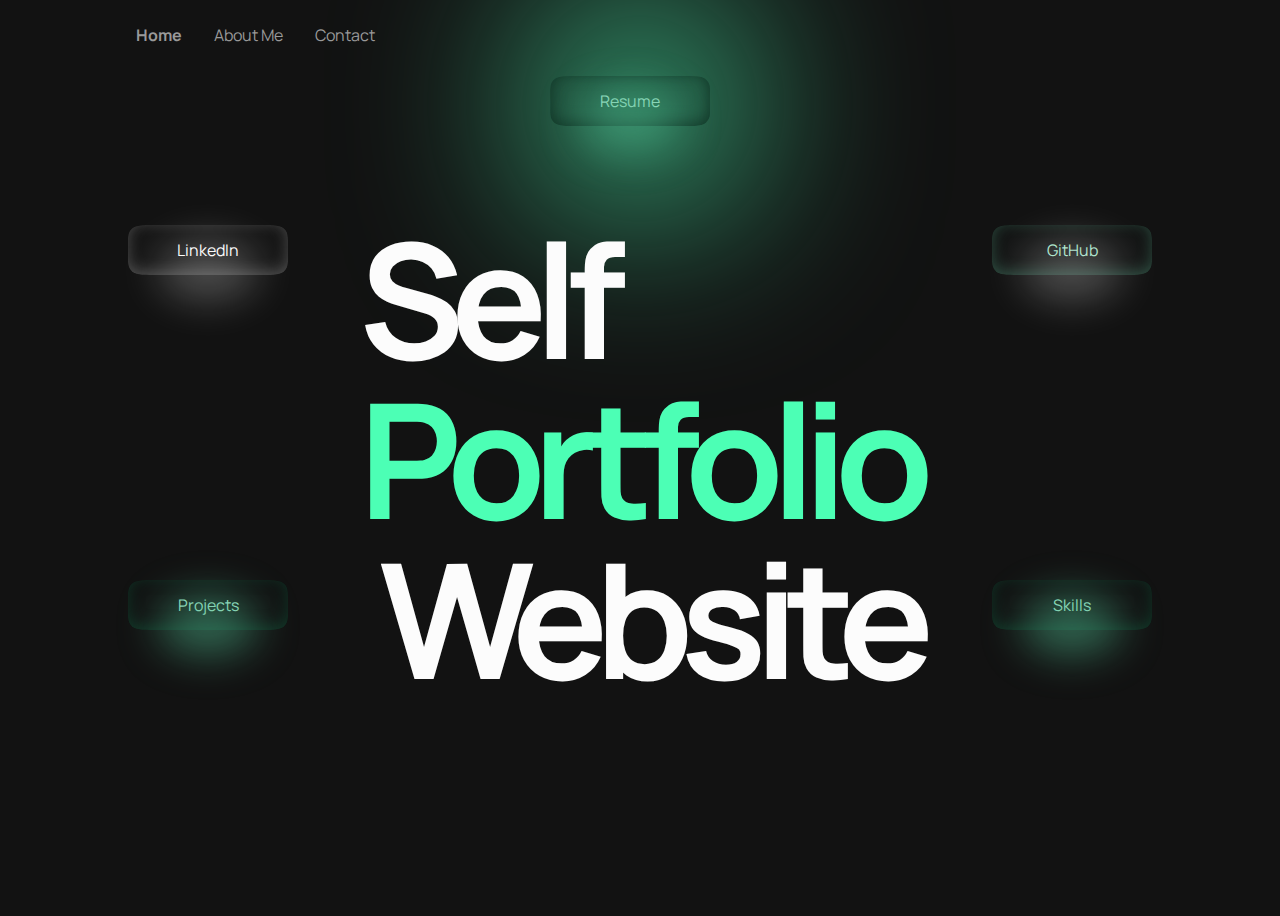
<file: SELF_PORTFOLIO/index.html>
<!DOCTYPE html>
<html lang="en">
<head>
    <meta charset="UTF-8">
    <meta name="viewport" content="width=device-width, initial-scale=1.0">
    <title>Document</title>
    <link rel="stylesheet" href="index.css">
</head>
<body>
    <nav>
        <p class="home">Home</p>
        <p class="menu">About Me</p>
        <p class="menu">Contact</p>
    </nav>


    <!-- <div class="grid">
        <svg class="grid-svg" xmlns="http://www.w3.org/2000/svg" width="982" height="786" viewBox="0 0 982 786" fill="none">
          <path fill-rule="evenodd" clip-rule="evenodd" d="M490 401V537H348.5V401H490ZM490 785.5V676H348.5V785.5H347.5V676H206V785.5H205V676H63.5V785.5H62.5V676H0V675H62.5V538H0V537H62.5V401H0V400H62.5V258H0V257H62.5V116H0V115H62.5V0H63.5V115L205 115V0H206V115L347.5 115V0H348.5V115H490V0H491V115L627.5 115V0H628.5V115H765V0H766V115L902.5 115V0H903.5V115H982V116H903.5V257H982V258H903.5V400H982V401H903.5V537H982V538H903.5V675H982V676H903.5V785.5H902.5V676H766V785.5H765V676H628.5V785.5H627.5V676H491V785.5H490ZM902.5 675V538H766V675H902.5ZM902.5 537V401H766V537H902.5ZM902.5 400V258H766V400H902.5ZM902.5 257V116L766 116V257H902.5ZM627.5 675H491V538H627.5V675ZM765 675H628.5V538H765V675ZM348.5 675H490V538H348.5V675ZM347.5 538V675H206V538H347.5ZM205 538V675H63.5V538H205ZM765 537V401H628.5V537H765ZM765 400V258H628.5V400H765ZM765 257V116H628.5V257H765ZM347.5 401V537H206V401H347.5ZM205 401V537H63.5V401H205ZM627.5 401V537H491V401H627.5ZM627.5 116L491 116V257H627.5V116ZM627.5 258H491V400H627.5V258ZM63.5 257V116L205 116V257H63.5ZM63.5 400V258H205V400H63.5ZM206 116V257H347.5V116L206 116ZM348.5 116V257H490V116H348.5ZM206 400V258H347.5V400H206ZM348.5 258V400H490V258H348.5Z" fill="url(#paint0_radial_1_8)" />
          <defs>
            <radialGradient id="paint0_radial_1_8" cx="0" cy="0" r="1" gradientUnits="userSpaceOnUse" gradientTransform="translate(491 392.75) rotate(90) scale(513.25 679.989)">
              <stop stop-color="white" stop-opacity="0.2" />
              <stop offset="1" stop-color="#000" stop-opacity="0" />
            </radialGradient>
          </defs>
        </svg> -->

    <div class="blur"></div>

    <div class="title">
        <p>Self</p>
        <p>Portfolio</p>
        <p>Website</p>
      </div>


      <a href="https://github.com/sreebisha" target="_top" class="button first"><button>GitHub</button><span></span></a>
      
      <a href="https://www.linkedin.com/in/sreebisha-k-a5251720a" target="_top" class="button sec"><button>LinkedIn</button><span></span></a>
          
      <a href="./resume.html" target="_blank" class="button third"><button>Resume</button><span></span></a>
    
      <a href="https://x.com/juxtopposed" target="_top" class="button forth"><button>Projects</button><span></span></a>

      <a href="https://x.com/juxtopposed" target="_top" class="button fifth"><button>Skills</button><span></span></a>


</body>
</html>
</file>
<file: SELF_PORTFOLIO/index.css>
@import url('https://fonts.googleapis.com/css?family=Manrope:700|Manrope:400');

:root {
    --text: hsl(0, 0%, 99%);
    --textDim: hsl(0, 0%, 60%);
    --background: hsl(0, 0%, 7%);
    --primary: hsl(155, 100%, 65%);
    --primaryBg: hsla(155, 44%, 55%, 0.01);
    --primaryHi: hsla(155, 100%, 75%, 25%);
    --primaryFg: hsl(154, 50%, 76%);
    --secondary: hsl(156, 51%, 14%);
    --secondaryFg: hsl(156, 51%, 75%);
    --secondaryBg: hsla(160, 40%, 6%, 0.05);
    --secondaryHi: hsla(156, 42%, 51%, 0.5);
    --accent: hsl(155, 100%, 94%);
    --accentBg: hsla(155, 100%, 94%, 1%);
    --accentHi: hsla(155, 100%, 100%, 25%);
  }

  body {
    font-family: 'Manrope';
    font-weight: 400;
    background-color: var(--background);
    color: var(--text);
    padding: 0 10%;
    display: flex;
    flex-direction: column;
    align-items: center;
    height: 100vh;
    overflow: hidden;
  }



  nav {
    display: flex;
    flex-direction: row;
    align-items: center;
    gap: 2rem;
    color: var(--textDim);
    width: 100%;
    box-sizing: border-box;
    z-index: 9999;
  }
  
  .menu:hover {
    color: var(--text);
    cursor: pointer;
  }
  
  .home {
    font-weight: bold;
  }


  /* .grid {
    position: absolute;
    height: 100%;
    weight: 100%;
    display: flex;
    align-items: center;
    justify-content: center;
    align-self: center;
    z-index: -1;
  }


  .grid-svg {
    height: 160%;
    width: 160%;
    position: relative;
    z-index: 1;
  } */

  .blur {
    height: 12rem;
    width: 12rem;
    background-color: var(--primary);
    filter: blur(100px);
    border-radius: 100px;
    z-index: 0;
    position: absolute;
    
  }

  .title {
    font-size: 10rem;
    font-weight: 700;
    letter-spacing: -0.8rem;
    display: flex;
    flex-direction: column;
    position: absolute;
    justify-content: center;
    align-self: center;
    height: 100%;
    z-index: 1000;
    text-decoration:dotted;
  }

  .title > p {
    margin: 0;
    line-height: 10rem;
    width: auto;
  }
  
  .title > p:nth-child(1){
    align-self: flex-start;
  }
  
  .title > p:nth-child(2){
    color: var(--primary);
    align-self: flex-end;
  }
  
  .title > p:nth-child(3){
    align-self: flex-end;
  }  


  .button {
    display: flex;
    flex-direction: column;
    justify-content: center;
    align-items: center;
    position: absolute;
    text-decoration: none;
    color: inherit;
    cursor: pointer;
    height: 50px;
    width: 160px;
    z-index: 9999;
  }


  button {
    
    height: 50px;
    width: 160px;
    clip-path: path("M 0 25 C 0 -5, -5 0, 80 0 S 160 -5, 160 25, 165 50 80 50, 0 55, 0 25");
    border: none;
    border-radius: 13px;
    background-color: var(--primaryBg);
    box-shadow: 0px -3px 15px 0px var(--primaryHi) inset;
    color: var(--primaryFg);
    font-family: "Manrope";
    font-size: 1rem;
    display: flex;
    flex-direction: column;
    justify-content: center;
    align-items: center;
    position: absolute;
    transform: translateY(0px);
    transition: all 0.2s ease;
  }

  span {
    width: 100px;
    height: 60px;
    background-color: var(--primaryHi);
    border-radius: 100%;
    filter: blur(20px);
    position: absolute;
    bottom: -50%;
    transition: all 0.2s ease;
  }

  .button:hover > span {
    opacity: 60%;
  }
  
  .button:hover > button {
    transform: translateY(5px);
  }
  
  .button.first {
    top: 25%;
    right: 10%;
  }

  .button.first > span {
    background-color: var(--accentHi);
  }
  
  .button.sec {
    top: 25%;
    left: 10%;
  }


  .button.sec > button {
    background-color: var(--accentBg);
    box-shadow: 0px -3px 15px 0px var(--accentHi) inset;
    color: var(--accentFg);
  }
  
  .button.sec > span {
    background-color: var(--accentHi);
  }


  .button.third {
    bottom: 86%;
    left: 43%;
  }
  
  .button.third > button {
    background-color: var(--secondaryBg);
    box-shadow: 0px -3px 15px 0px var(--secondary) inset;
    color: var(--secondaryFg);
  }
  
  .button.third > span {
    background-color: var(--secondaryHi);
  }

  
  .button.forth {
    bottom: 30%;
    left: 10%;
  }
  
  .button.forth > button {
    background-color: var(--secondaryBg);
    box-shadow: 0px -3px 15px 0px var(--secondary) inset;
    color: var(--secondaryFg);
  }
  
  .button.forth > span {
    background-color: var(--secondaryHi);
  }


  .button.fifth {
    bottom: 30%;
    right: 10%;
  }

  .button.fifth > button {
    background-color: var(--secondaryBg);
    box-shadow: 0px -3px 15px 0px var(--secondary) inset;
    color: var(--secondaryFg);
  }
  
  
  .button.fifth > span {
    background-color: var(--secondaryHi);
  }



  @media screen and (max-width: 1000px) {
    .title {
      font-size: 4rem;
      line-height: 
    }
    
    .title > p {
      line-height: 5rem;
      letter-spacing: -0.3rem;
    }
    
    nav > :not(.home, .material-icons) {
      display: none;
    }
    
    nav {
      justify-content: space-between;
    }
    
    .material-icons {
      display: flex;
      align-items: center;
    }
    
  }
</file>
